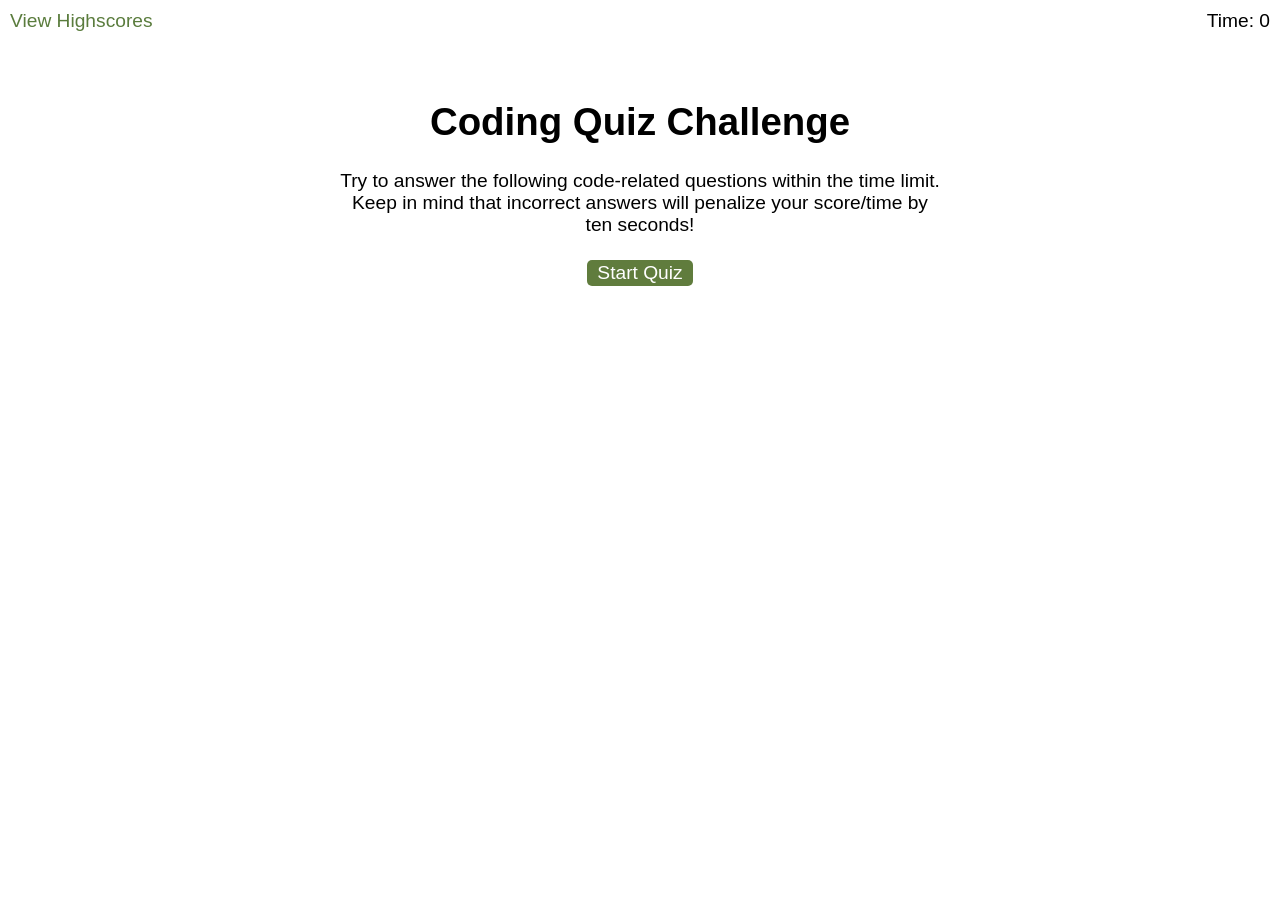
<file: index.html>
<!DOCTYPE html>
<html lang="en">
  <head>
    <meta charset="UTF-8" />
    <meta name="viewport" content="width=device-width, initial-scale=1.0" />
    <meta http-equiv="X-UA-Compatible" content="ie=edge" />
    <title>Coding Quiz</title>

    <link rel="stylesheet" href="css/style.css" />
  </head>

  <body>
    <div class="scores"><a href="highscores.html">View Highscores</a></div>

    <div class="timer">Time: <span id="time">0</span></div>

    <div class="wrapper">
      <div id="start-screen" class="start">
        <h1>Coding Quiz Challenge</h1>
        <p>
          Try to answer the following code-related questions within the time
          limit. Keep in mind that incorrect answers will penalize your
          score/time by ten seconds!
        </p>
        <button id="start">Start Quiz</button>
      </div>

      <div id="questions" class="hide">
        <h2 id="question-title"></h2>
        <div id="choices" class="choices"></div>
      </div>

      <div id="end-screen" class="hide">
        <h2>All done!</h2>
        <p>Your final score is <span id="final-score"></span>.</p>
        <p>
          Enter initials: <input type="text" id="initials" max="3" />
          <button id="submit">Submit</button>
        </p>
      </div>

      <div id="feedback" class="feedback hide"></div>
    </div>

    <script src="questions.js"></script>
    <script src="logic.js"></script>
  </body>
</html>
</file>
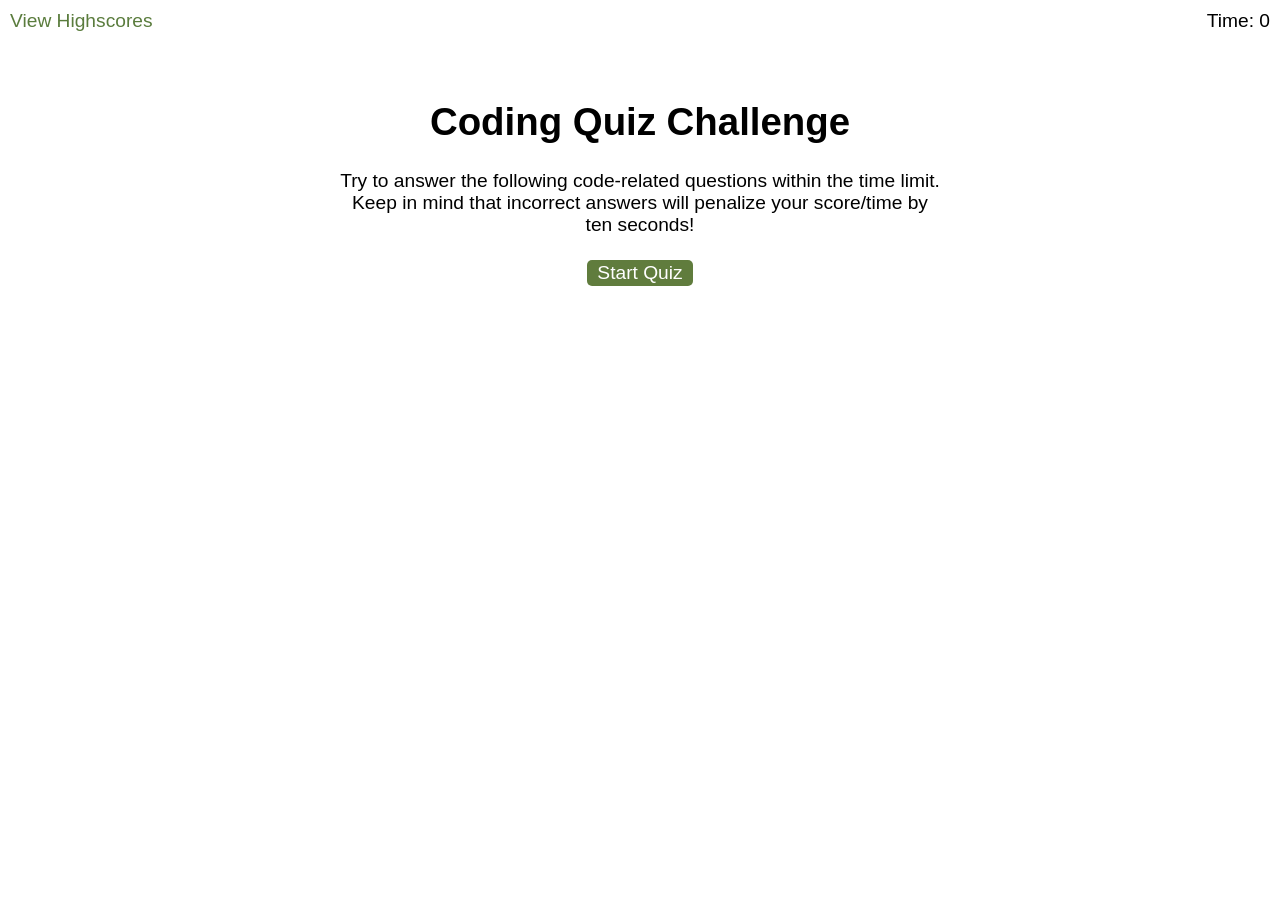
<file: develop/index.html>
<!DOCTYPE html>
<html lang="en">
  <head>
    <meta charset="UTF-8" />
    <meta name="viewport" content="width=device-width, initial-scale=1.0" />
    <meta http-equiv="X-UA-Compatible" content="ie=edge" />
    <title>Coding Quiz</title>

    <link rel="stylesheet" href="./assets/css/style.css" />
  </head>

  <body>
    <div class="scores"><a href="highscores.html">View Highscores</a></div>

    <div class="timer">Time: <span id="time">0</span></div>

    <div class="wrapper">
      <div id="start-screen" class="start">
        <h1>Coding Quiz Challenge</h1>
        <p>
          Try to answer the following code-related questions within the time
          limit. Keep in mind that incorrect answers will penalize your
          score/time by ten seconds!
        </p>
        <button id="start">Start Quiz</button>
      </div>

      <div id="questions" class="hide">
        <h2 id="question-title"></h2>
        <div id="choices" class="choices"></div>
      </div>

      <div id="end-screen" class="hide">
        <h2>All done!</h2>
        <p>Your final score is <span id="final-score"></span>.</p>
        <p>
          Enter initials: <input type="text" id="initials" max="3" />
          <button id="submit">Submit</button>
        </p>
      </div>

      <div id="feedback" class="feedback hide"></div>
    </div>

    <script src="./assets/js/questions.js"></script>
    <script src="./assets/js/logic.js"></script>
  </body>
</html>
</file>
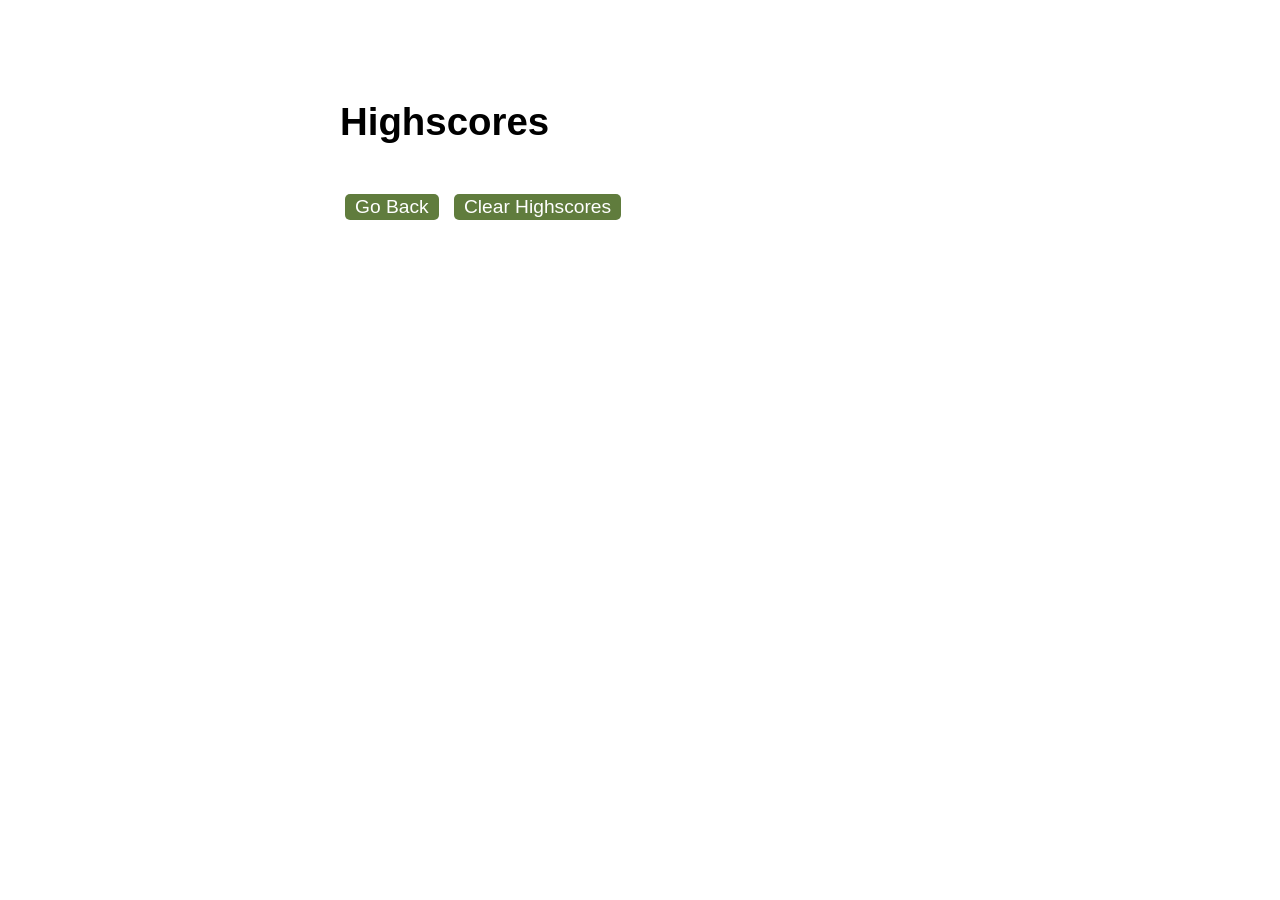
<file: highscores.html>
<!DOCTYPE html>
<html lang="en">
  <head>
    <meta charset="UTF-8" />
    <meta name="viewport" content="width=device-width, initial-scale=1.0" />
    <meta http-equiv="X-UA-Compatible" content="ie=edge" />
    <title>Highscores</title>

    <link rel="stylesheet" href="css/style.css" />
  </head>

  <body>
    <div class="wrapper">
      <h1>Highscores</h1>
      <ol id="highscores"></ol>

      <a href="index.html"><button>Go Back</button></a>
      <button id="clear">Clear Highscores</button>
    </div>

    <script src="scores.js"></script>
  </body>
</html>
</file>
<file: css/style.css>
body {
    font-family: Arial;
    font-size: 120%;
  }
  
  a {
    color: #5a7c3d;
    text-decoration: none;
    transition: color 0.1s;
  }
  
  a:hover {
    color: #8ba570;
  }
  
  button {
    display: inline-block;
    margin: 5px;
    cursor: pointer;
    font-size: 100%;
    background-color: #607c3d;
    border-radius: 5px;
    padding: 2px 10px;
    color: white;
    border: 0;
    transition: background-color 0.1s;
  }
  
  button:hover {
    background-color: #8fa570;
  }
  
  .choices button {
    display: block;
  }
  
  input[type="text"] {
    font-size: 100%;
  }
  
  ol {
    padding-left: 0px;
    max-height: 400px;
    overflow: auto;
  }
  
  li {
    padding: 5px;
    list-style: decimal inside none;
  }
  
  li:nth-child(odd) {
    background-color: #f3edfc;
  }
  
  .wrapper {
    margin: 100px auto 0 auto;
    max-width: 600px;
  }
  
  .hide {
    display: none;
  }
  
  .start {
    text-align: center;
  }
  
  .scores {
    position: absolute;
    top: 10px;
    left: 10px;
  }
  
  .feedback {
    font-style: italic;
    font-size: 120%;
    margin-top: 20px;
    padding-top: 10px;
    color: gray;
    border-top: 2px solid #ccc;
  }
  
  .timer {
    position: absolute;
    top: 10px;
    right: 10px;
  }
</file>
<file: develop/assets/css/style.css>
body {
    font-family: Arial;
    font-size: 120%;
  }
  
  a {
    color: #5a7c3d;
    text-decoration: none;
    transition: color 0.1s;
  }
  
  a:hover {
    color: #8ba570;
  }
  
  button {
    display: inline-block;
    margin: 5px;
    cursor: pointer;
    font-size: 100%;
    background-color: #607c3d;
    border-radius: 5px;
    padding: 2px 10px;
    color: white;
    border: 0;
    transition: background-color 0.1s;
  }
  
  button:hover {
    background-color: #8fa570;
  }
  
  .choices button {
    display: block;
  }
  
  input[type="text"] {
    font-size: 100%;
  }
  
  ol {
    padding-left: 0px;
    max-height: 400px;
    overflow: auto;
  }
  
  li {
    padding: 5px;
    list-style: decimal inside none;
  }
  
  li:nth-child(odd) {
    background-color: #f3edfc;
  }
  
  .wrapper {
    margin: 100px auto 0 auto;
    max-width: 600px;
  }
  
  .hide {
    display: none;
  }
  
  .start {
    text-align: center;
  }
  
  .scores {
    position: absolute;
    top: 10px;
    left: 10px;
  }
  
  .feedback {
    font-style: italic;
    font-size: 120%;
    margin-top: 20px;
    padding-top: 10px;
    color: gray;
    border-top: 2px solid #ccc;
  }
  
  .timer {
    position: absolute;
    top: 10px;
    right: 10px;
  }
</file>
